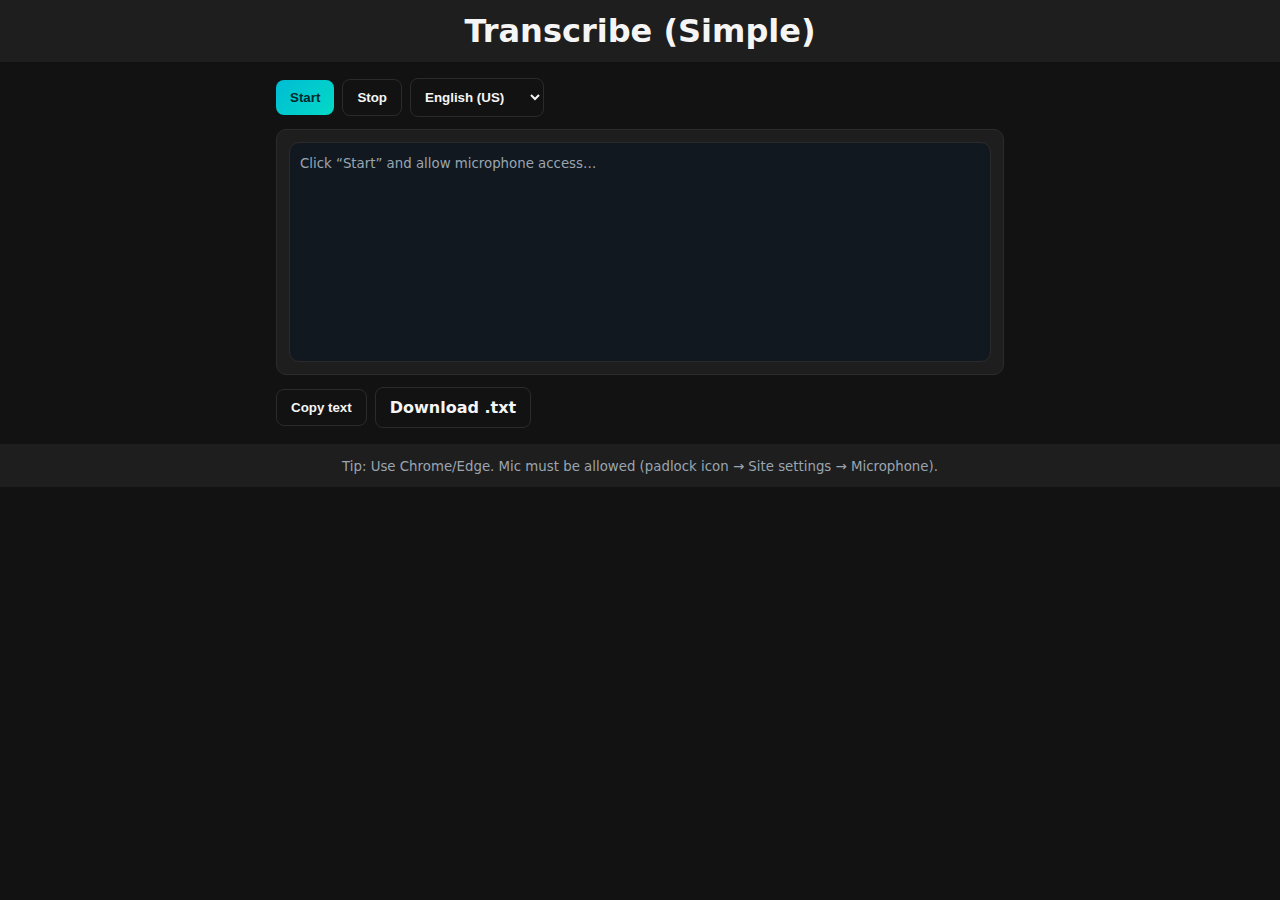
<file: transcribe/index.html>
<!doctype html>
<html lang="en">
<head>
<meta charset="utf-8">
<meta name="viewport" content="width=device-width,initial-scale=1">
<title>Venkata Transcribe (Simple)</title>
<style>
  :root{--bg:#121212;--surf:#1e1e1e;--text:#f5f5f5;--muted:#9aa5b1;--pri:#00bcd4;--pri2:#03dac6;}
  *{box-sizing:border-box} body{margin:0;font-family:system-ui,Segoe UI,Roboto,Helvetica,Arial;background:var(--bg);color:var(--text)}
  header,footer{background:var(--surf);padding:12px 16px;text-align:center}
  main{max-width:760px;margin:0 auto;padding:16px}
  .row{display:flex;gap:8px;flex-wrap:wrap;align-items:center}
  .card{background:var(--surf);border:1px solid #2b2b2b;border-radius:10px;padding:12px;margin-top:12px}
  .btn{border:none;border-radius:8px;padding:10px 14px;font-weight:700;cursor:pointer}
  .btn.primary{background:linear-gradient(135deg,var(--pri),var(--pri2));color:#00272c}
  .btn.secondary{background:transparent;border:1px solid #2b2b2b;color:var(--text)}
  #status{color:var(--pri2);margin-left:8px}
  #transcript{min-height:220px;white-space:pre-wrap;word-wrap:break-word;padding:10px;background:#11181f;border:1px solid #2b2b2b;border-radius:10px}
  .final{font-weight:700} .interim{opacity:.7}
  small{color:var(--muted)}
</style>
</head>
<body>
<header><h1 style="margin:0">Transcribe (Simple)</h1></header>
<main>
  <div class="row">
    <button id="startBtn" class="btn primary">Start</button>
    <button id="stopBtn" class="btn secondary" disabled>Stop</button>
    <select id="langSel" class="btn secondary" style="padding:10px">
      <option value="en-US">English (US)</option>
      <option value="en-GB">English (UK)</option>
      <option value="en-IN">English (India)</option>
      <option value="hi-IN">Hindi</option>
      <option value="fr-FR">French</option>
      <option value="de-DE">German</option>
      <option value="es-ES">Spanish</option>
    </select>
    <span id="status"></span>
  </div>

  <div class="card">
    <div id="transcript"><small>Click “Start” and allow microphone access…</small></div>
  </div>

  <div class="row" style="margin-top:12px">
    <button id="copyBtn" class="btn secondary">Copy text</button>
    <a id="downloadBtn" class="btn secondary" download="transcript.txt">Download .txt</a>
  </div>
</main>
<footer><small>Tip: Use Chrome/Edge. Mic must be allowed (padlock icon → Site settings → Microphone).</small></footer>

<script>
(() => {
  const statusEl = document.getElementById('status');
  const transcriptEl = document.getElementById('transcript');
  const startBtn = document.getElementById('startBtn');
  const stopBtn = document.getElementById('stopBtn');
  const langSel = document.getElementById('langSel');
  const copyBtn = document.getElementById('copyBtn');
  const downloadBtn = document.getElementById('downloadBtn');

  const SR = window.SpeechRecognition || window.webkitSpeechRecognition;
  let recog = null, listening = false;
  let finalText = "", interimText = "";

  function updateTranscript() {
    transcriptEl.innerHTML =
      '<span class="final">' + finalText + '</span>' +
      (interimText ? '<span class="interim">' + interimText + '</span>' : '');
    const blob = new Blob([ (finalText + ' ' + interimText).trim() ], {type:'text/plain'});
    downloadBtn.href = URL.createObjectURL(blob);
  }

  function init() {
    if (!SR) {
      statusEl.textContent = 'Your browser does not support speech recognition. Try Chrome or Edge.';
      startBtn.disabled = true; stopBtn.disabled = true;
      return;
    }
    recog = new SR();
    recog.continuous = true;
    recog.interimResults = true;
    recog.lang = langSel.value;

    recog.onstart = () => { statusEl.textContent = 'Listening…'; };
    recog.onerror = (e) => { console.error(e); statusEl.textContent = 'Error: ' + e.error; };
    recog.onend = () => {
      listening = false;
      startBtn.disabled = false; stopBtn.disabled = true;
      startBtn.textContent = 'Start';
      statusEl.textContent = 'Stopped';
    };
    recog.onresult = (evt) => {
      interimText = '';
      for (let i = evt.resultIndex; i < evt.results.length; i++) {
        const res = evt.results[i];
        if (res.isFinal) finalText += res[0].transcript;
        else interimText += res[0].transcript;
      }
      updateTranscript();
    };
  }

  startBtn.addEventListener('click', () => {
    if (!recog) init();
    if (!recog) return;
    try {
      recog.lang = langSel.value;
      recog.start();
      listening = true;
      startBtn.disabled = true; stopBtn.disabled = false;
      startBtn.textContent = 'Starting…';
      statusEl.textContent = 'Requesting mic… (allow in the browser prompt)';
    } catch (e) {
      console.error(e);
      statusEl.textContent = 'Failed to start: ' + e.message;
    }
  });

  stopBtn.addEventListener('click', () => {
    if (recog && listening) { try { recog.stop(); } catch {} }
  });

  copyBtn.addEventListener('click', async () => {
    const text = (finalText + ' ' + interimText).trim();
    try { await navigator.clipboard.writeText(text); statusEl.textContent = 'Copied!'; }
    catch { statusEl.textContent = 'Copy failed.'; }
    setTimeout(()=> statusEl.textContent = listening ? 'Listening…' : '', 1000);
  });

  // init once so unsupported browsers get the message immediately
  init();
})();
</script>
</body>
</html>
</file>
